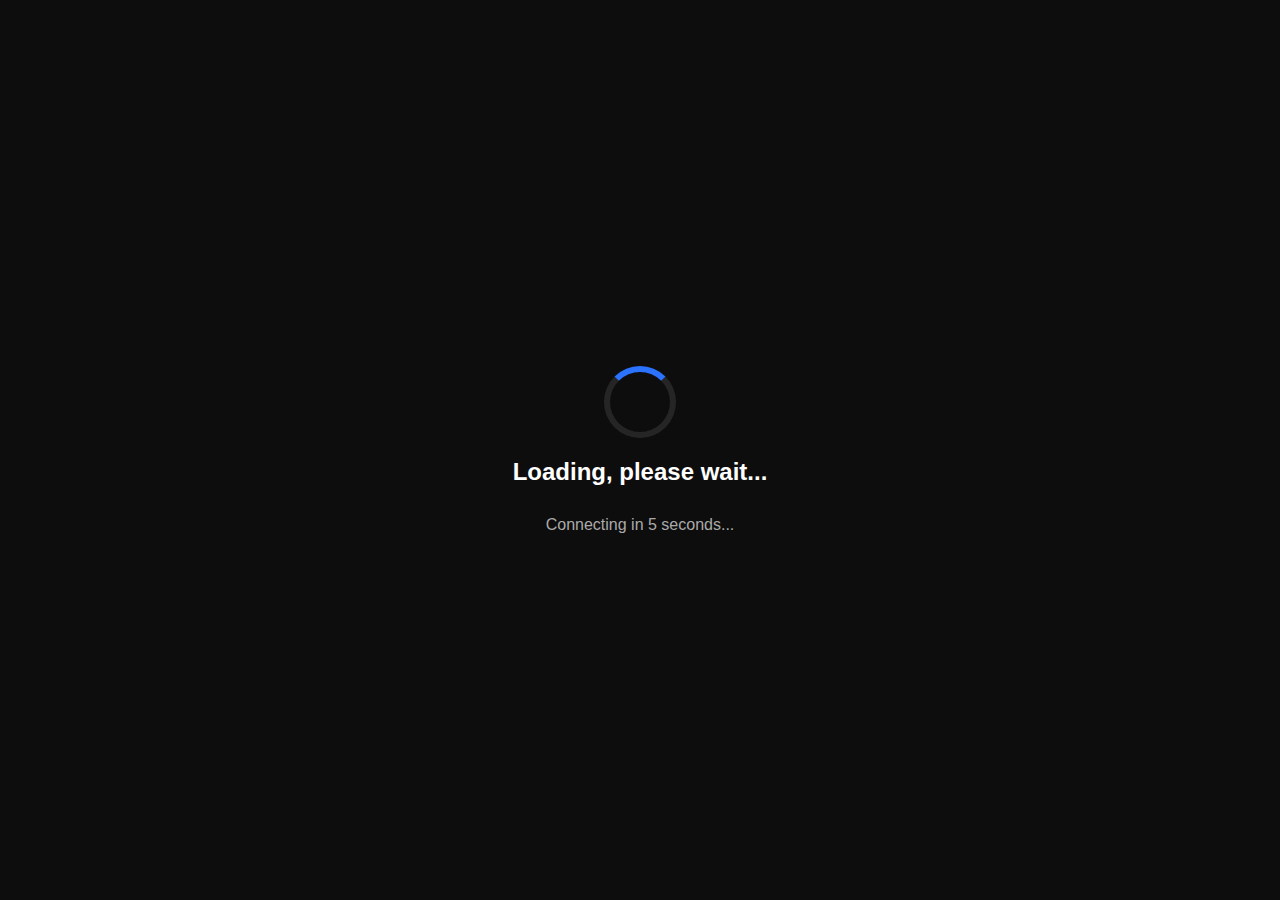
<file: redirecting.html>
<html lang="en">
<head>
  <meta charset="UTF-8">
  <meta name="viewport" content="width=device-width, initial-scale=1.0">
  <title>Loading...</title>
  <style>
    body {
      margin: 0;
      height: 100vh;
      display: flex;
      justify-content: center;
      align-items: center;
      background: #0d0d0d;
      color: white;
      font-family: Arial, sans-serif;
      flex-direction: column;
    }

    h1 {
      font-size: 1.5rem;
      margin-top: 20px;
    }

    /* Spinner Animation */
    .loader {
      border: 6px solid rgba(255, 255, 255, 0.1);
      border-top: 6px solid #2b72ff;
      border-radius: 50%;
      width: 60px;
      height: 60px;
      animation: spin 1s linear infinite;
    }

    @keyframes spin {
      0% { transform: rotate(0deg); }
      100% { transform: rotate(360deg); }
    }

    /* Optional countdown */
    #countdown {
      margin-top: 10px;
      font-size: 1rem;
      color: #aaa;
    }
  </style>
</head>
<body>
  <div class="loader"></div>
  <h2>Loading, please wait...</h2>
  <div id="countdown">Connecting in 5 seconds...</div>

  <script>
    let timeLeft = 4; // seconds
    const countdownEl = document.getElementById("countdown");

    const countdown = setInterval(() => {
      timeLeft--;
      countdownEl.textContent = `Connecting in ${timeLeft} seconds...`;
      if (timeLeft <= 0) {
        clearInterval(countdown);
        window.location.href = "import.html"; // <-- Change to your target page
      }
    }, 1000);
  </script>
</body>
</html>
</file>
